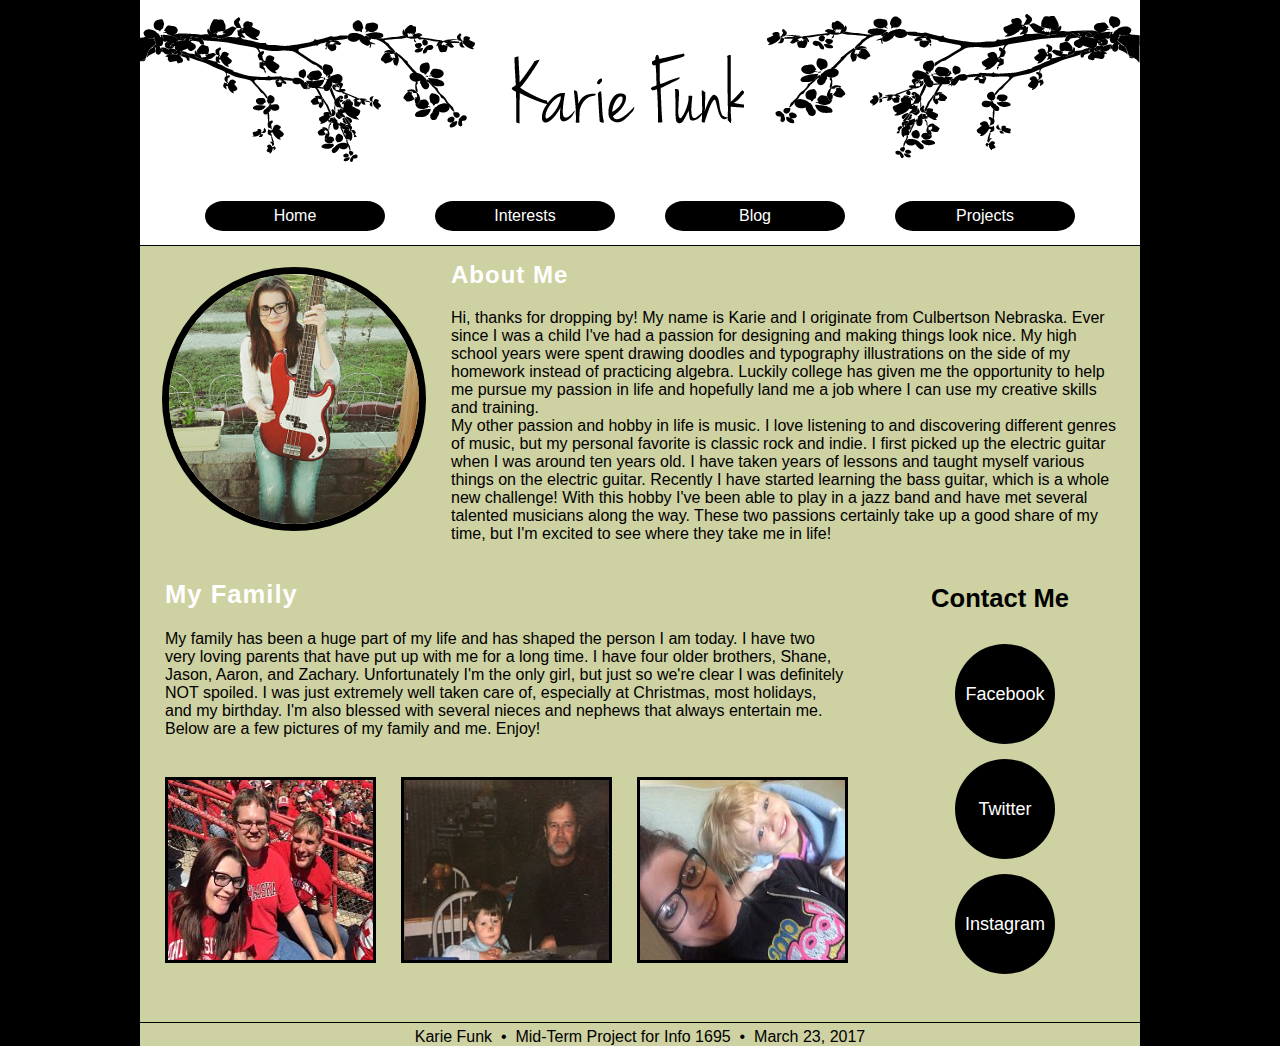
<file: index.htm>
<!DOCTYPE html>
<html>

	<head>
   <!--
      Mid-term Project for Info 1695--Web Design 1
      Author: Karie Funk
      Date:  
   -->

		<meta charset="UTF-8" />
		<title>Karie's Homepage</title>
		<script src="modernizr-1.5.js"></script>
		<link href="mystyles.css" rel="stylesheet" type="text/css" />

	</head>

	<body>

		<header>
			 
		</header>

		<nav class="horizontal">   
			<ul>
				<li><a href="index.htm">Home</a></li>
				<li><a href="music.htm">Interests</a></li>
				<li><a href="#">Blog</a></li>
				<li><a href="#">Projects</a></li>
			</ul>
		</nav>

		<section>
			<article class="about">
				<figure>
					<img src="mepic1.jpg" alt="A picture of my bass and I" />
					
				</figure>
				
					<h2>About Me</h2>
				
				<p>Hi, thanks for dropping by! My name is Karie and I originate from Culbertson Nebraska.
				   Ever since I was a child I've had a passion for designing and making things look nice.
				   My high school years were spent drawing doodles and typography illustrations on the side of
				   my homework instead of practicing algebra. Luckily college has given me the opportunity to
				   help me pursue my passion in life and hopefully land me a job where I can use my creative skills
				   and training.<br  />
				   My other passion and hobby in life is music. I love listening to and discovering
				   different genres of music, but my personal favorite is classic rock and indie.
				   I first picked up the electric guitar when I was around ten years old. I have taken years of lessons
				   and taught myself various things on the electric guitar. Recently I have started learning the
				   bass guitar, which is a whole new challenge!
				   With this hobby I've been able to play in a jazz band and have met several
				   talented musicians along the way. These two passions certainly take
				   up a good share of my time, but I'm excited to see where they take me in life! 
				   </p>
			</article>
		
		     <article class="info">
			
				<h2>My Family</h2>
				<p>My family has been a huge part of my life and has shaped the person I am today.
				I have two very loving parents that have put up with me for a long time.
				I have four older brothers, Shane, Jason, Aaron, and Zachary.
				Unfortunately I'm the only girl, but just so we're clear I was definitely
				NOT spoiled. I was just extremely well taken care of, especially at Christmas, most
				holidays, and my birthday.
				I'm also blessed with several nieces and nephews that always entertain me.
				Below are a few pictures of my family and me. Enjoy!</p>
			
			
			<img src="brothers.jpg" class="first"
		     alt="My brothers and I at a Huskers game" />
			
			<img src="dad.jpg" class="second"
		     alt="My dad and me when I was 2" />
			
			<img src="pj.jpg" class="third"
		     alt="My niece Polly and I" />
			
			
			
			
		     </article>
			 
			
		</section>
		
		
		<aside>
			
				<h2>Contact Me</h2>
		<nav class="vertical">
         <ul>
            <li><a href="https://www.facebook.com/karie.funk" target="blank">Facebook</a></li>
            <li><a href="https://twitter.com/funkyk787" target="blank">Twitter</a></li>
            <li><a href="https://www.instagram.com/kariefunk/" target="blank">Instagram</a></li>
			
        </ul>
      </nav>
			
		</aside>
		
		
	   
		
	   
			
		<footer>
         <address>
            Karie Funk &nbsp;&bull;&nbsp;
            Mid-Term Project for Info 1695 &nbsp;&bull;&nbsp;
            March 23, 2017
         </address>
      </footer>	
			
					
			
			
			
		

	</body>

</html>
</file>
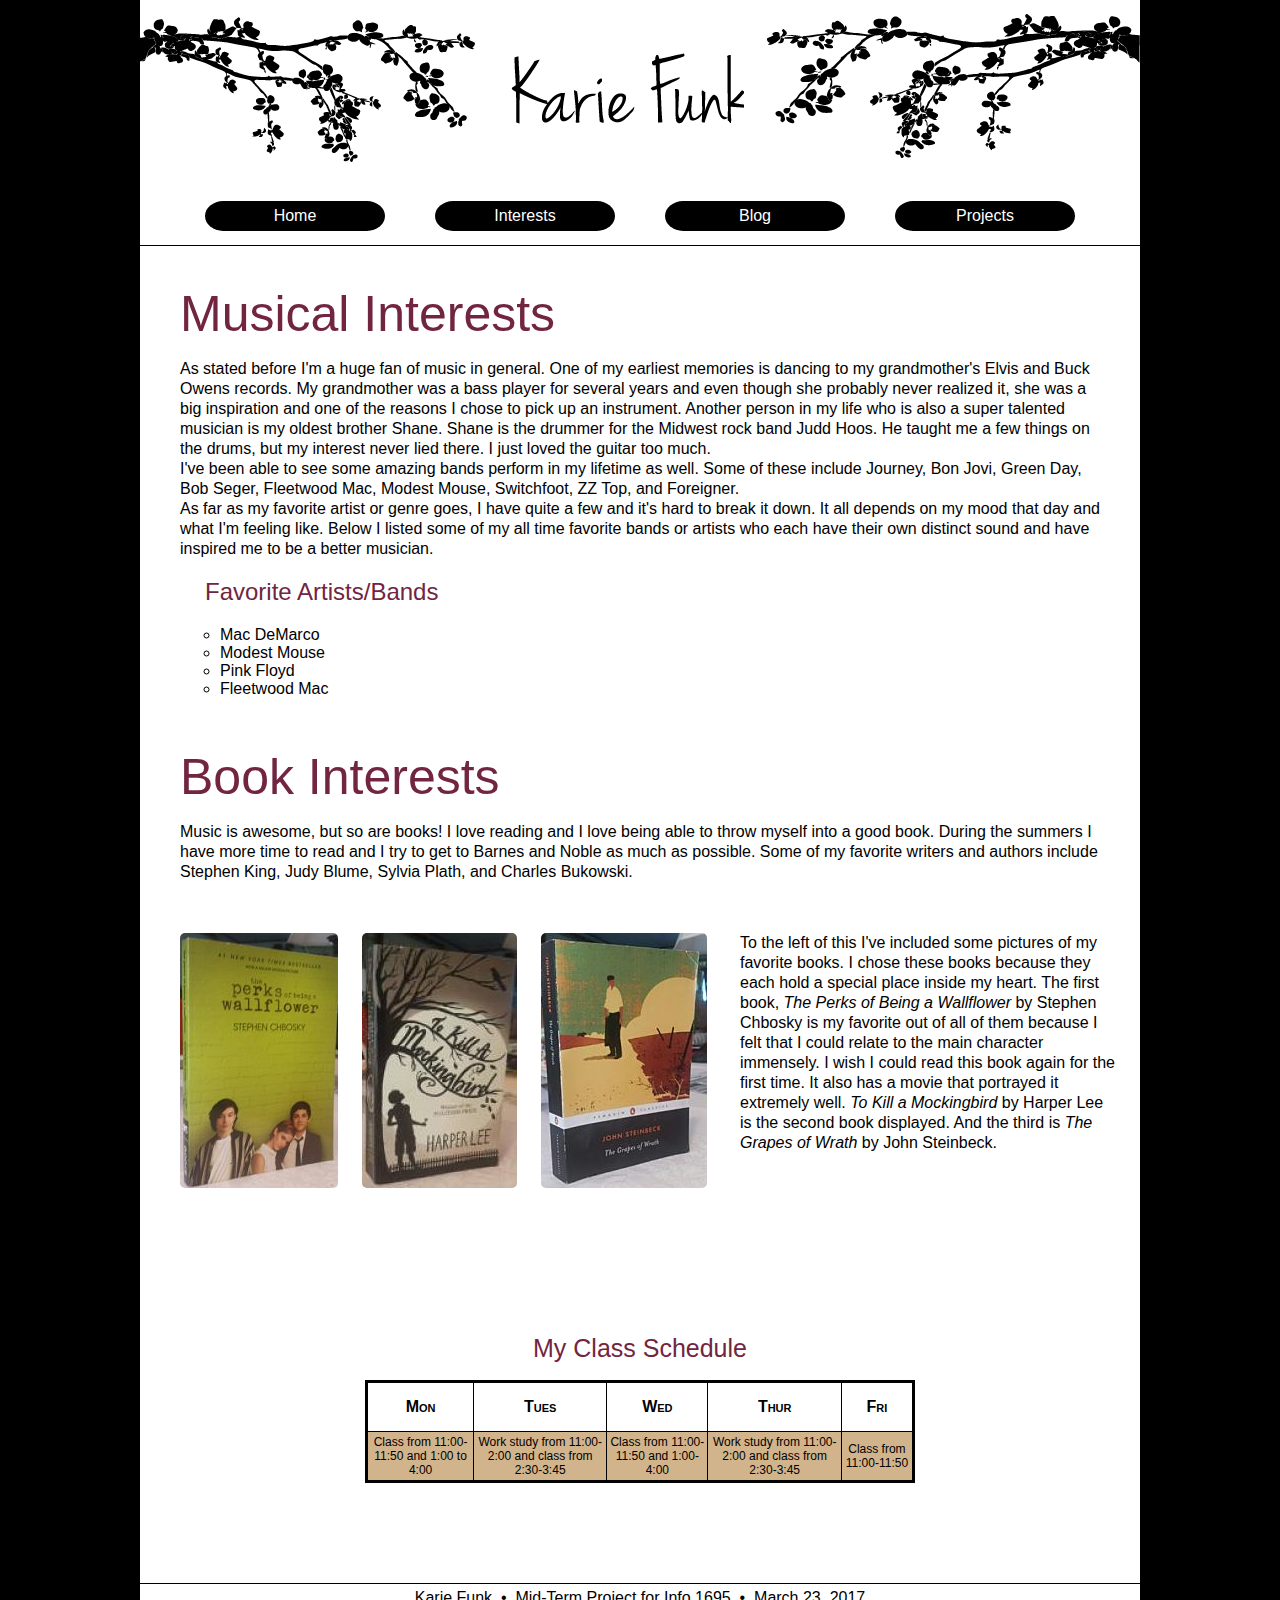
<file: music.htm>
<!DOCTYPE html>
<html>

	<head>
   <!--
      Mid-term Project for Info 1695--Web Design 1
      Author: Karie Funk
      Date:  
   -->

		<meta charset="UTF-8" />
		<title>Karie's Interests Page</title>
		<script src="modernizr-1.5.js"></script>
		<link href="musicstyles.css" rel="stylesheet" type="text/css" />

	</head>

	<body>

		<header>
			 
		</header>

		<nav class="horizontal">   
			<ul>
				<li><a href="index.htm">Home</a></li>
				<li><a href="music.htm">Interests</a></li>
				<li><a href="#">Blog</a></li>
				<li><a href="#">Projects</a></li>
			</ul>
		</nav>

		<section>
			<article class="about">
				<figure>
					<h1>Musical Interests</h1>
					<p>As stated before I'm a huge fan of music in general. One of my earliest memories
					   is dancing to my grandmother's Elvis and Buck Owens records. My grandmother was
					   a bass player for several years and even though she probably never realized it, she
					   was a big inspiration and one of the reasons I chose to pick up an instrument.
					   Another person in my life who is also a super talented musician is my oldest brother Shane.
					   Shane is the drummer for the Midwest rock band Judd Hoos. He taught me a few things
					   on the drums, but my interest never lied there. I just loved the guitar too much. <br  />
					   I've been able to see some amazing bands perform in my lifetime as well. Some of these
					   include Journey, Bon Jovi, Green Day, Bob Seger, Fleetwood Mac, Modest Mouse, Switchfoot, ZZ Top,
					   and Foreigner. <br  />
					  As far as my favorite artist or genre goes, I have quite a few and it's hard to break it down. It all
					   depends on my mood that day and what I'm feeling like. Below I listed some of my all time favorite
					  bands or artists who each have their own distinct sound and have inspired me to be a better musician.
				</figure>
				<figure class="artist">
					<h2>Favorite Artists/Bands</h2>
				
				<ul>
					<li>Mac DeMarco</li>
					<li>Modest Mouse</li>
					<li>Pink Floyd</li>
					<li>Fleetwood Mac</li>
				</ul>
				
				
				
				</figure>
				
				
				
			</article>
		
		     <article class="books">
				
				
			   <figure>
				<h1>Book Interests</h1>
				<p>Music is awesome, but so are books! I love reading and I love being able to throw myself into
				   a good book. During the summers I have more time to read and I try to get to Barnes and Noble
				   as much as possible. Some of my favorite writers and authors include Stephen King, Judy Blume,
				   Sylvia Plath, and Charles Bukowski.</p>
			   </figure>
			   
			   
			   <aside>
	 
	           <p>To the left of this I've included some pictures of my favorite books.
			      I chose these books because they each hold a special place inside
				  my heart. The first book, <i>The Perks of Being a Wallflower</i> by
				  Stephen Chbosky is my favorite out of all of them because I felt that
				  I could relate to the main character immensely. I wish I could read this
				  book again for the first time. It also has a
				  movie that portrayed it extremely well. <i> To Kill a Mockingbird</i> by Harper Lee
			      is the second book displayed. And the third is <i>The Grapes of Wrath</i> by John Steinbeck.</p>
		
	
               </aside>
			   
			   
			   
			   
			   
			   
			   
			   <figure>
				<img src="perksfix.jpg" class="first"
		     alt="Perks of Being a Wallflower book" />
			
			<img src="mocking.jpg" class="second"
		     alt="To Kill a Mockingbird book" />
			
			<img src="grape.jpg" class="third"
		     alt="The Grapes of Wrath" />
			
			
			   </figure>
			   
			    
			</article>
		</section>
		
		
			
		<section>
			<figure class="table" >
				<h1>My Class Schedule</h1>
		<table>
			
			
			<thead>
			   <tbody>
			   <tr>
					 <th>Mon</th>
					 <th>Tues</th>
					 <th>Wed</th>
					 <th>Thur</th>
					 <th>Fri</th>
			   </tr>
			</thead>
			   
			   <tr>
				  <td>Class from 11:00-11:50 and 1:00 to 4:00</td>
				  
				  <td>Work study from 11:00-2:00 and class from 2:30-3:45</td>
				  <td>Class from 11:00-11:50 and 1:00-4:00</td>
				  <td>Work study from 11:00-2:00 and class from 2:30-3:45</td>
				  <td>Class from 11:00-11:50</td>
			   </tr>
			   
			 
			   
			
			
			
			
			   </tbody>
		 </table>
			</figure>
		</section>	


  
			
		
		
			
				
	
		
	   
		
	   
			
		<footer>
         <address>
            Karie Funk &nbsp;&bull;&nbsp;
            Mid-Term Project for Info 1695 &nbsp;&bull;&nbsp;
            March 23, 2017
         </address>
      </footer>	
			
					
			
			
			
		

	</body>

</html>
</file>
<file: mystyles.css>
/*
   Mid-term Project for Info 1695--Web Design 1
   Author: Karie Funk
   Stylesheet for index.htm
*/



header, section, footer, aside, nav, article, figure, figcaption {
	display: block;
	background-color: #CED1A1;
	
}


/* Body style */

body {
	margin: 0px auto;
	width: 1000px;
	background-color: black;
}

/* Header styles */

header{
  
   background-image: url(header.gif); 
   background-position: 50% 50%;
   background-repeat: repeat-x;
   height: 180px;
   
   
}

/* Horizontal Navigation List styles */
nav.horizontal {
	padding-top: 5px;
	padding-bottom: 10px;
    height: 50px;
    width: 100%;
    background-color: white;
	border-bottom: 1px solid black;
}

nav.horizontal li {
   
    font-size: 16px;
    height: 50px;
    line-height: 30px;
    width: 180px;
    display: block;
    float: left;
    margin-left: 25px;
    margin-right: 25px;
    text-align: center;
	font-family: helvetica, sans-serif;
	
}

nav.horizontal li a {
    display: block;
    background-color: black;
    color: white;
    text-decoration: none;
    
     border-radius: 30px/25px;
     -webkit-border-radius: 30px/25px;
	 -moz-border-radius: 30px/25px;
   
}

nav.horizontal li a:hover {
    color: white;
    background-color: #722540;
}

article {
	
	overflow: auto;
	width: 100%;
}

article.about h2 {
	margin-top: 10px;
	font-family: helvetica, sans-serif;
	color: white;
	letter-spacing: 1px;
	
}

article p{
	font-family: helvetica, geneva, sans-serif;
	padding-right: 15px;
}

figure {
	float: left;
	margin-left: 22px;
	margin-right: 25px;
}

figure img {
	float: left;
	width: 250px;
	height: 250px;
	
	
	border: 7px solid black;
	border-radius: 360%;
	-webkit-border-radius: 360%;
	-moz-border-radius: 360%;
	

	
}

article.info {
	float: left;
	width: 720px;
	height: 460px;
	text-align: left;
	
	
	
	
}

article.info h2{
	
	color: white;
	font-family: helvetica, sans-serif;
	font-size: 160%;
	padding-left: 25px;
	letter-spacing: 1px;
}

article.info p {
	color: black;
	padding-left: 25px;
	font-family: helvetica, geneva, sans-serif;
}




aside h2 {
	
	font-family: helvetica, sans-serif;
	color: black;
	font-size: 160%;
	text-align: center;
	background-color: #CED1A1;
	margin-top: 0px;
	margin-bottom: 0px;
	padding-top: 25px;
}


nav.vertical {
	text-align: center;
	float: right;
	width: 280px;
	height: 409px;
}


nav.vertical li {
   
    font-size: 18px;
    height: 100px;
    line-height: 100px;
	padding-top: 15px;
    width: 100px;
    display: block;
    margin-left: 55px;
    margin-right: 25px;
    text-align: center;
	font-family: helvetica, sans-serif;

	
	
}

nav.vertical li a {
    display: block;
    background-color: black;
    color: white;
    
    text-decoration: none;
    
     border-radius: 360%;
    -webkit-border-radius: 360px;
    -moz-border-radius: 360%;
    
}

nav.vertical li a:hover {
    color: white;
    background-color: #722540;
}


img.first {
	float: left;
	width: 205px;
	height: 180px;
	margin-left: 25px;
	margin-top: 23px;
	border: 3px solid black;
	
	
	
}

img.second {
	float: left;
	width: 205px;
	height: 180px;
	margin-top: 23px;
	margin-left: 25px;
	border: 3px solid black;
	
}

img.third {
	float: left;
	width: 205px;
	height: 180px;
	margin-top: 23px;
	margin-left: 25px;
	border: 3px solid black;
	
}


footer address {
   clear: right;
   border-top: 1px solid black;
   text-align: center;
   font-style: normal;
   font-family: sans-serif;
   padding-top: 5px;
}
</file>
<file: musicstyles.css>
/*
   Mid-term Project for Info 1695--Web Design 1
   Author: Karie Funk
   stylesheet for music.htm
*/


header, section, footer, aside, nav, article, figure, figcaption {
	display: block;
	background-color: white;
	
}


/* Body style */

body {
	margin: 0px auto;
	width: 1000px;
	background-color: black;
}

/* Header styles */

header{
  
   background-image: url(header.gif); 
   background-position: 50% 50%;
   background-repeat: repeat-x;
   height: 180px;
   
   
}

/* Horizontal Navigation List styles */
nav.horizontal {
	padding-top: 5px;
	padding-bottom: 10px;
    height: 50px;
    width: 100%;
    background-color: white;
	border-bottom: 1px solid black;
}

nav.horizontal li {
   
    font-size: 16px;
    height: 50px;
    line-height: 30px;
    width: 180px;
    display: block;
    float: left;
    margin-left: 25px;
    margin-right: 25px;
    text-align: center;
	font-family: helvetica, sans-serif;
	
}

nav.horizontal li a {
    display: block;
    background-color: black;
    color: white;
    text-decoration: none;
    
     border-radius: 30px/25px;
     -webkit-border-radius: 30px/25px;
	 -moz-border-radius: 30px/25px;
   
}

nav.horizontal li a:hover {
    color: white;
    background-color: #722540;
}

article {
	
	overflow: auto;
	
}

article.about h1 {
	font-size: 50px;
	font-weight: 300;
	font-family: helvetica, sans-serif;
	color: #722540;
	margin-bottom: 0px;
	
	
	
}

article.about p{
	font-family: helvetica, geneva, sans-serif;
	line-height: 20px;
}


	

	
article {
	
	overflow: auto;
	width: 100%;
}

article.books h1 {
	font-size: 50px;
	font-weight: 300;
	font-family: helvetica, sans-serif;
	color: #722540;
	margin-bottom: 0px;
	
	
}

article.books p{
	font-family: helvetica, geneva, sans-serif;
	line-height: 20px;
}


figure.artist h2 {
	font-family: helvetica, sans-serif;
	color: #722540;
	padding-left: 25px;
	font-weight: 200;
}


figure.artist ul {
	 list-style-type: circle;
	 font-family: helvetica, sans-serif;
	
}




img.first {
	width: 158px;
	height: 255px;
	margin-right: 20px;
	margin-top: 35px;
	
	border-radius: 5px;
	-moz-border-radius: 5px;
	-webkit-border-radius: 5px;
}

img.second {
	width: 155px;
	height: 255px;
	margin-right: 20px;
	margin-top: 35px;
	border-radius: 5px;
	-moz-border-radius: 5px;
	-webkit-border-radius: 5px;
}

img.third {
	width: 166px;
	height: 255px;
	margin-top: 35px;
	
	border-radius: 5px;
	-moz-border-radius: 5px;
	-webkit-border-radius: 5px;
}

aside {
	float: right;
	width: 400px;
	height: 500px;
	
}

aside p {
	margin-top: 35px;
	padding-right: 25px;
	
	
}



table {
	border: 3px solid black;
    border-collapse: collapse;
    width: 550px;
}

table th, td {
    border: 1px solid black;
}

thead tr{
    
    height: 50px;
}



figure.table h1 {
	font-family: helvetica, sans-serif;
	font-weight: 200;
	font-size: 25px;
	color: #722540;
	text-align: center;
	margin-top: -80px;
	
	
}

figure.table {
	float: right;
	margin-bottom: 100px;
	margin-right: 225px;
}



table tr:nth-of-type(even) {
  background-color: tan;
}


tbody tr {
    height: 50px;
	font-family: sans-serif;
	font-variant: small-caps;

}


tbody td {
    font-size: 12px;
    vertical-align: middle;
    text-align: center;
	font-variant: normal;
	
}



footer address {
   clear: right;
   border-top: 1px solid black;
   text-align: center;
   font-style: normal;
   font-family: sans-serif;
   padding-top: 5px;
}
</file>
